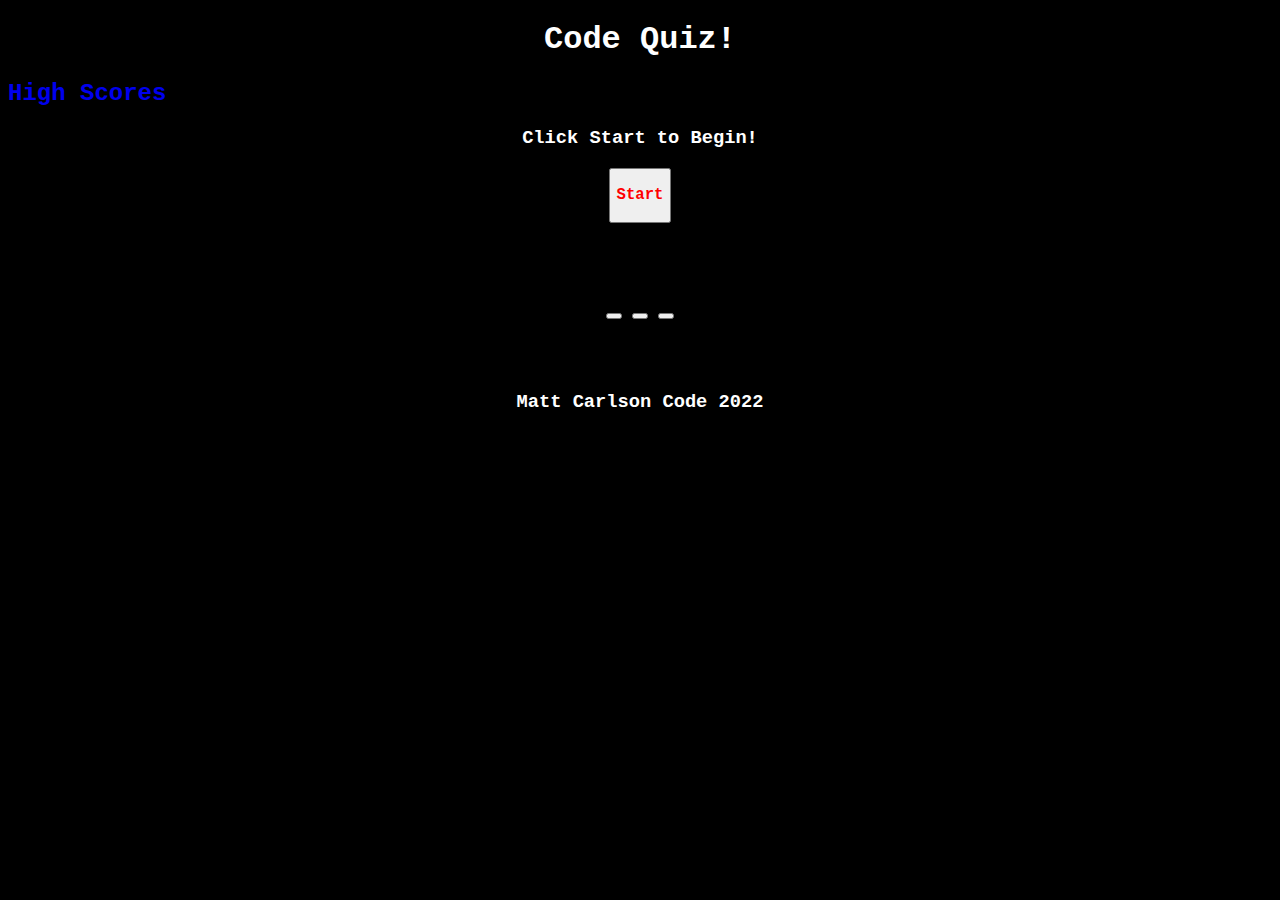
<file: index.html>
<!DOCTYPE html>
<html lang="en">
<head>
    <meta charset="UTF-8">
    <meta http-equiv="X-UA-Compatible" content="IE=edge">
    <meta name="viewport" content="width=device-width, initial-scale=1.0">
    <link rel="stylesheet" href="style.css">
    <title>Code Quiz Training!</title>
</head>
<body>
    <header>
        <h1 class="center">Code Quiz!</h1>
        <h2 class="highscore"><a href="https://mrmrc182.github.io/code-quiz-training/scores.html" style="text-decoration: none">High Scores</a></h2>
        <div class="center">
            <h3 id="time"></h3>
            <h3 id="score"></h3>
            <h3 id="startMessage">Click Start to Begin!</h3>
            <button id="startButton"><h3>Start</h3></button>
        </div>
        <div id="initials" class="center">
            <form class="initials">
                <label for="initials">Put your initials here! </label><input type="text" id="scoreInitials">
                <button id="submitButton">Submit</button>
            </form>
        </div>
    </header>
    <main id="main">
            <div class="question-container" id="question">
            </div>
            <div class="answerOptions">
                <button class="wrongAnswer" id="ans1"></button>
                <button class="correctAnswer" id="ans2"></button>
                <button class="wrongAnswer" id="ans3"></button>
            </div>
        </div>
    </main>
    <footer>
        <h3 style="margin-top: 50px; color: white;">Matt Carlson Code 2022</h3>
    </footer>
    <script src="script.js"></script>
</body>
</html>
</file>
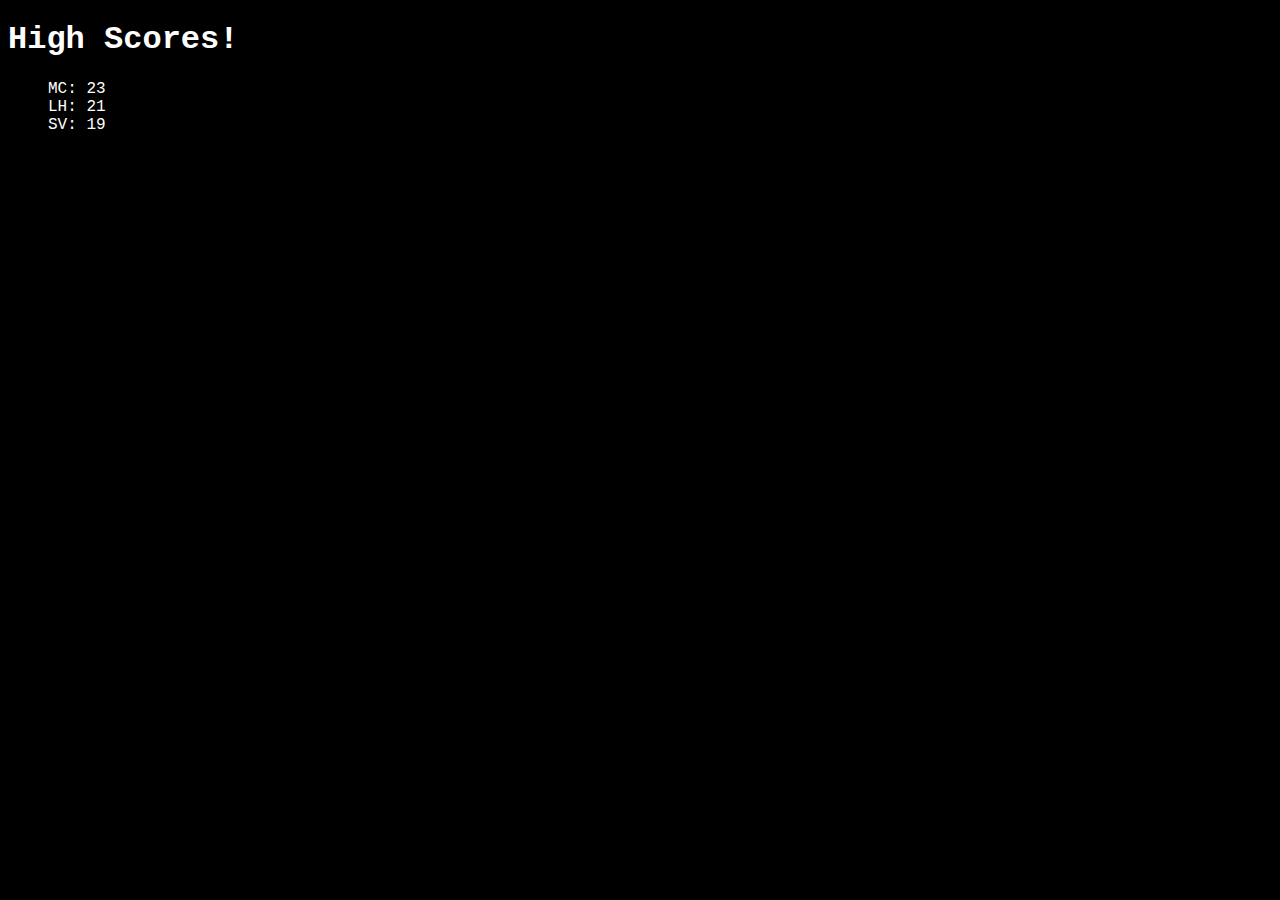
<file: scores.html>
<!DOCTYPE html>
<html lang="en">
<head>
    <meta charset="UTF-8">
    <meta http-equiv="X-UA-Compatible" content="IE=edge">
    <meta name="viewport" content="width=device-width, initial-scale=1.0">
    <link rel="stylesheet" href="style.css">
    <title>Scores!</title>
</head>
<body>
    <div class="div"><h1 style="color: white;">High Scores!</h1>
    <ul class="hiScores" style="color: white; list-style-type: none;">
        <li>MC: 23</li>
        <li>LH: 21</li>
        <li>SV: 19</li>
    </ul>
    </div>
    <script src="script.js"></script>
</body>
</html>
</file>
<file: style.css>
*{
    box-sizing: border-box;
    font-family: 'Courier New', Courier, monospace;
}

header, main, footer {
    background-color: black;
    color: white;
}
html {
    background-color: black;
}
main{
    text-align: center;
}
.center{
    text-align: center;
}
.timeAndScore {
    float: right;
}
button {
    color: red;
}

footer {
    list-style-type: none;
    text-align: center;
}

.question-container{
    padding: 20px;
}
.answerOptions{
    padding: 20px;
}
#startButton{
    margin-bottom: 20px;
}
#initials{
    margin-bottom: 50px;
    display: none;
}
#submitButton{
    color: black;
}
</file>
